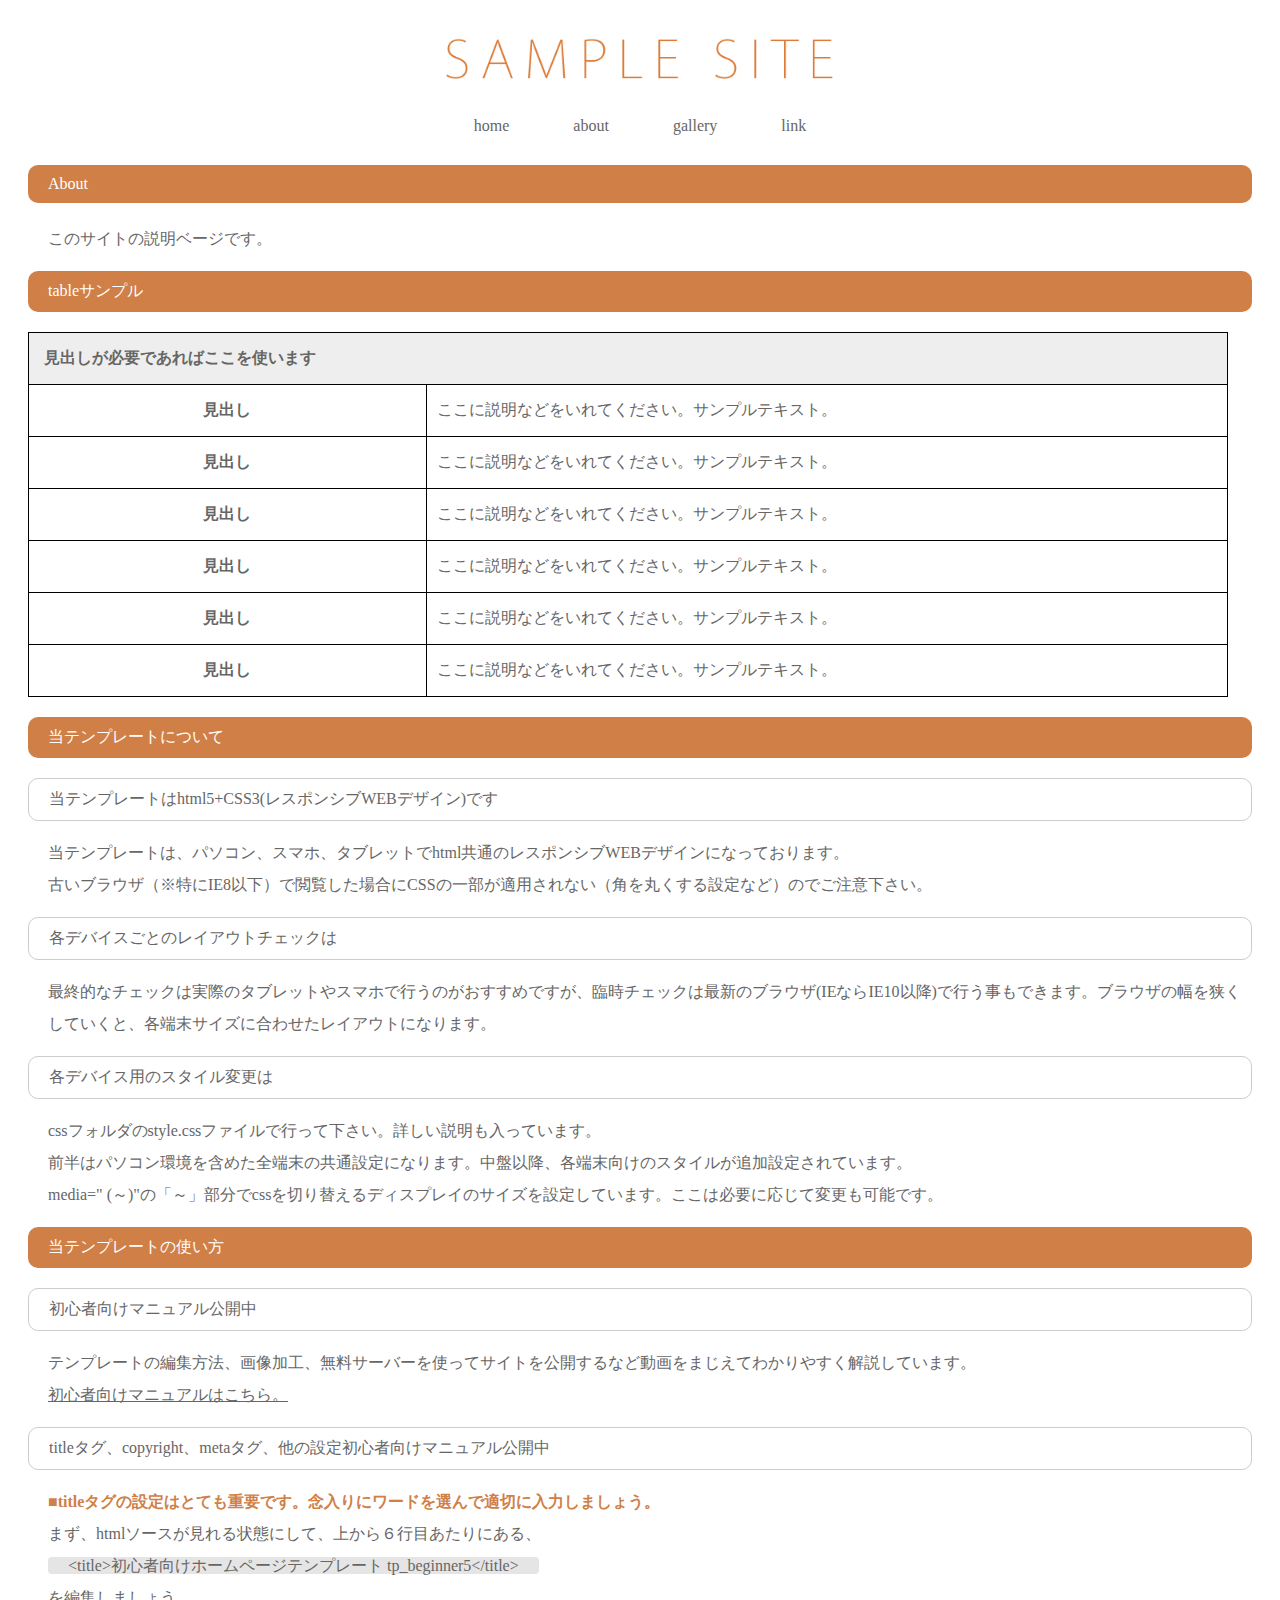
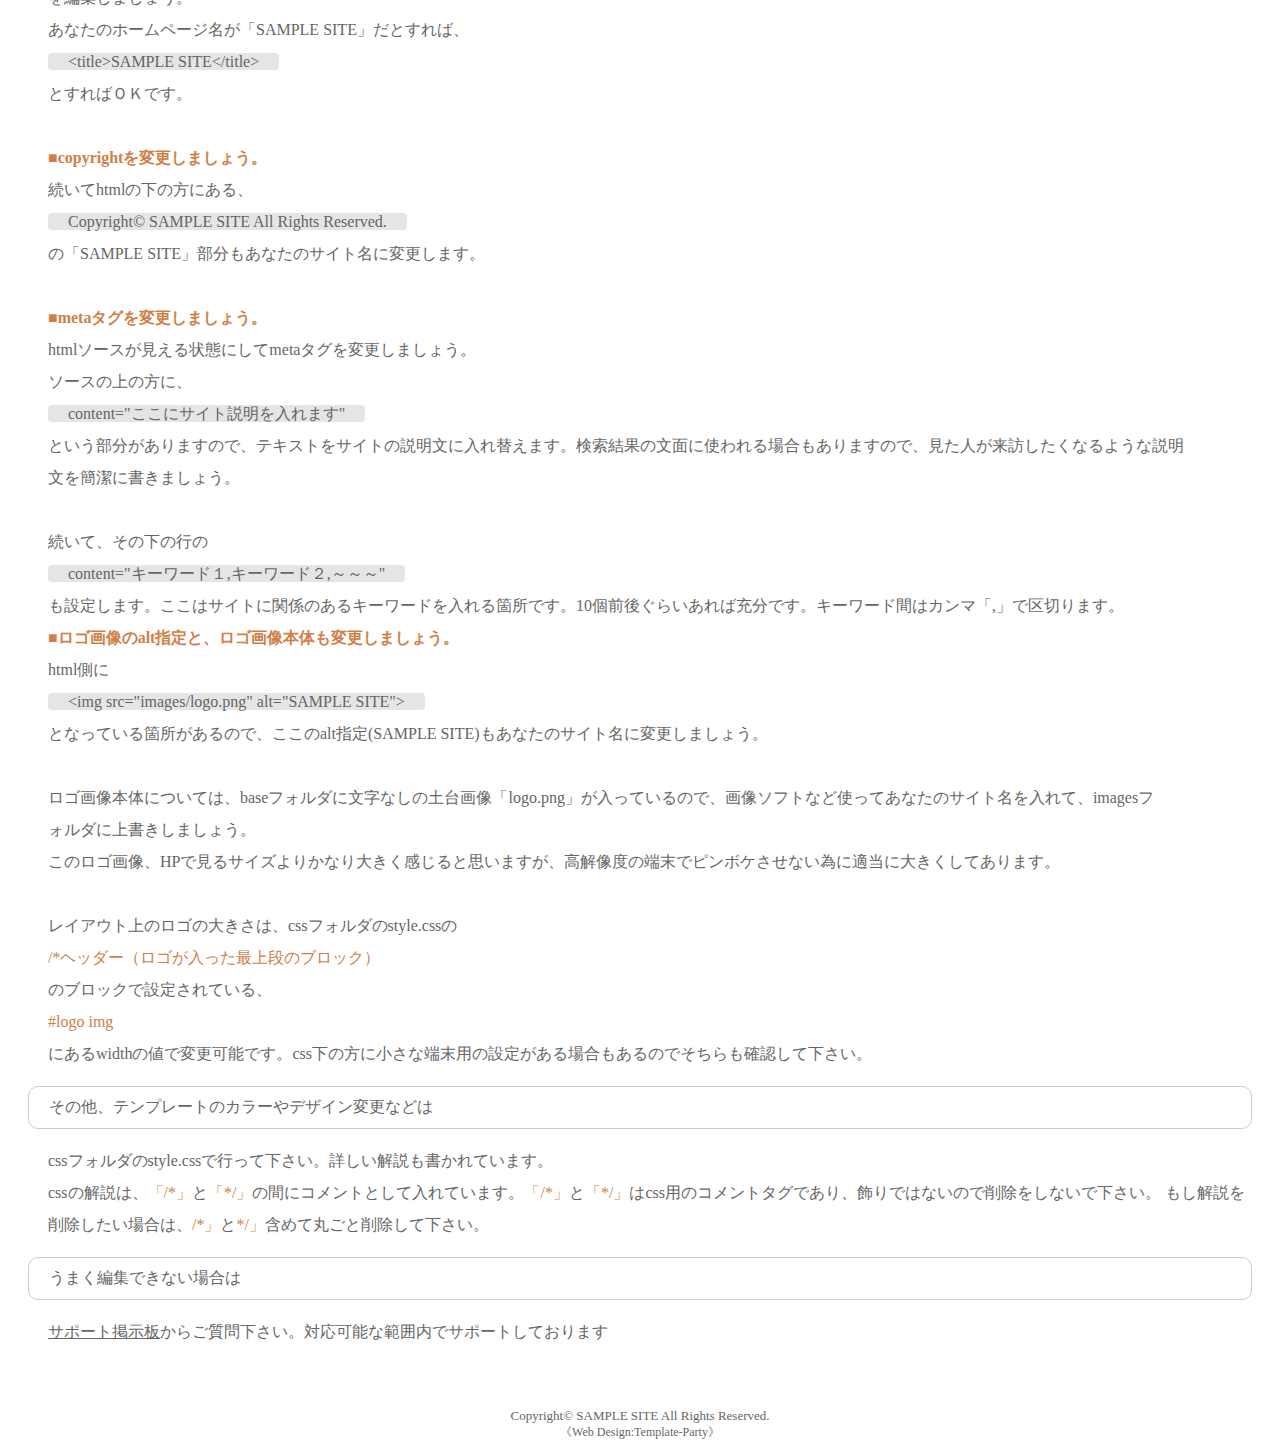
<file: 課題①/about.html>
<!DOCTYPE html>
<html lang="ja">
    <head>
        <meta charset="UTF-8">
        <meta name="viewport" content="width=devise-width, initial-scale=1.0">
        <title>TEST1</title>
        <link rel="stylesheet" href="style.css">
    </head>    
    <body>
        <div class="container">
            <header>
                <h1><img class="logo" src="images/logo.png" alt="logo"></a></h1>
                          </header>
            <nav>
                <div>
                    <ul>
                    <li><a href="index.html">home</a></li>
                    <li><a href="about.html">about</a></li>
                    <li><a href="gallery.html">gallery</a></li>
                    <li><a href="link.html">link</a></li>
                </ul>
            </div>
            </nav>
            <section>
                <h2>About</h2>
                <p>このサイトの説明ベージです。</p>
            </section>
            <section>
                <h2>tableサンプル</h2>
               <table border="1">
                   <tr>
                        <th colspan="2">見出しが必要であればここを使います</th>
                   </tr>
                   <tr>
                       <td class="name">見出し</td>
                       <td>ここに説明などをいれてください。サンプルテキスト。</td>
                   </tr>
                   <tr>
                       <td class="name">見出し</td>
                       <td>ここに説明などをいれてください。サンプルテキスト。</td>
                   </tr>
                   <tr>
                       <td class="name">見出し</td>
                       <td>ここに説明などをいれてください。サンプルテキスト。</td>
                   </tr>
                   <tr>
                       <td class="name">見出し</td>
                       <td>ここに説明などをいれてください。サンプルテキスト。</td>
                    </tr>
                    <tr>
                       <td class="name">見出し</td>
                       <td>ここに説明などをいれてください。サンプルテキスト。</td>
                    </tr>
                    <tr>
                       <td class="name">見出し</td>
                       <td>ここに説明などをいれてください。サンプルテキスト。</td>
                    </tr>
               </table>
            </section>
            <section>
                <h2>当テンプレートについて</h2>
                <h3>当テンプレートはhtml5+CSS3(レスポンシブWEBデザイン)です</h3>
                <p>
                    当テンプレートは、パソコン、スマホ、タブレットでhtml共通のレスポンシブWEBデザインになっております。<br>
                    古いブラウザ（※特にIE8以下）で閲覧した場合にCSSの一部が適用されない（角を丸くする設定など）のでご注意下さい。
                </p> 
                <h3>各デバイスごとのレイアウトチェックは</h3>
                <p>
                    最終的なチェックは実際のタブレットやスマホで行うのがおすすめですが、臨時チェックは最新のブラウザ(IEならIE10以降)で行う事もできます。ブラウザの幅を狭くしていくと、各端末サイズに合わせたレイアウトになります。
                </p> 
                <h3>各デバイス用のスタイル変更は</h3>
                <p>
                    cssフォルダのstyle.cssファイルで行って下さい。詳しい説明も入っています。<br>
                    前半はパソコン環境を含めた全端末の共通設定になります。中盤以降、各端末向けのスタイルが追加設定されています。<br>
                    media=" (～)"の「～」部分でcssを切り替えるディスプレイのサイズを設定しています。ここは必要に応じて変更も可能です。
                </p> 
            </section>
            <section>
                <h2>当テンプレートの使い方</h2>
                <h3>初心者向けマニュアル公開中</h3>
                <p>
                    テンプレートの編集方法、画像加工、無料サーバーを使ってサイトを公開するなど動画をまじえてわかりやすく解説しています。<br>
        <a href="#">初心者向けマニュアルはこちら。</a>
                </p>
                <h3>titleタグ、copyright、metaタグ、他の設定初心者向けマニュアル公開中</h3>
                    <p>
                        <span>■titleタグの設定はとても重要です。念入りにワードを選んで適切に入力しましょう。</span><br>
                        まず、htmlソースが見れる状態にして、上から６行目あたりにある、<br>
                        <span class="ab">&lt;title&gt;初心者向けホームページテンプレート tp_beginner5&lt;/title&gt;</span><br>
                        を編集しましょう。<br>
                        あなたのホームページ名が「SAMPLE SITE」だとすれば、<br>
                        <span class="ab">&lt;title&gt;SAMPLE SITE&lt;/title&gt;</span><br>
                        とすればＯＫです。<br><br>
                        <span>■copyrightを変更しましょう。</span><br>
                        続いてhtmlの下の方にある、<br>
                        <span class ="ab">Copyright© SAMPLE SITE All Rights Reserved.</span><br>
                        の「SAMPLE SITE」部分もあなたのサイト名に変更します。<br><br>
                        <span>■metaタグを変更しましょう。</span><br>
                        htmlソースが見える状態にしてmetaタグを変更しましょう。<br>
                        ソースの上の方に、<br>
                        <span class="ab">content="ここにサイト説明を入れます"</span><br>
                        という部分がありますので、テキストをサイトの説明文に入れ替えます。検索結果の文面に使われる場合もありますので、見た人が来訪したくなるような説明<br>
                        文を簡潔に書きましょう。<br><br>

                        続いて、その下の行の<br>            
                        <span class="ab">content="キーワード１,キーワード２,～～～"</span><br>
                        も設定します。ここはサイトに関係のあるキーワードを入れる箇所です。10個前後ぐらいあれば充分です。キーワード間はカンマ「,」で区切ります。<br>

                       <span> ■ロゴ画像のalt指定と、ロゴ画像本体も変更しましょう。</span><br>
                        html側に<br>
                        <span class="ab">&lt;img src=&quot;images/logo.png&quot; alt=&quot;SAMPLE SITE&quot;&gt;</span><br>
                        となっている箇所があるので、ここのalt指定(SAMPLE SITE)もあなたのサイト名に変更しましょう。<br><br>

                        ロゴ画像本体については、baseフォルダに文字なしの土台画像「logo.png」が入っているので、画像ソフトなど使ってあなたのサイト名を入れて、imagesフ<br>
                        ォルダに上書きしましょう。<br>
                        このロゴ画像、HPで見るサイズよりかなり大きく感じると思いますが、高解像度の端末でピンボケさせない為に適当に大きくしてあります。<br><br>

                        レイアウト上のロゴの大きさは、cssフォルダのstyle.cssの<br>      
                        <span class="abc">/*ヘッダー（ロゴが入った最上段のブロック）</span><br>
                        のブロックで設定されている、<br>
                        <span class="abc">#logo img</span><br>
                        にあるwidthの値で変更可能です。css下の方に小さな端末用の設定がある場合もあるのでそちらも確認して下さい。
                   </p>

                <h3>その他、テンプレートのカラーやデザイン変更などは</h3>
                <p>
                    cssフォルダのstyle.cssで行って下さい。詳しい解説も書かれています。<br>
                    cssの解説は、<span class="abc">「/*」</span>と<span class="abc">「*/」</span>の間にコメントとして入れています。<span class="abc">「/*」</span>と<span class="abc">「*/」</span>はcss用のコメントタグであり、飾りではないので削除をしないで下さい。
                    もし解説を削除したい場合は、<span class="abc">/*」</span>と<span class="abc">*/」</span>含めて丸ごと削除して下さい。
                </p>
                <h3>うまく編集できない場合は</h3>
                <p>
                    <a href="#">サポート掲示板</a>からご質問下さい。対応可能な範囲内でサポートしております
                </p>
            </section>
            <footer>
                Copyright&copy; <a href="#">SAMPLE SITE</a> All Rights Reserved.
                <div class="footer-under">
                《<a href="#">Web Design:Template-Party</a>》
                </div>
            </footer>
        </div>
    </body>
</html>
</file>
<file: 課題①/style.css>
h1,h2,h3,ul,li{
    margin: 0px;
    padding: 0;
    font-weight: normal;
}
img{
    max-width: 100%;
}
body{
    color: #666;
}
header{
    text-align: center;
}
img{
    max-width: 100%;
}
.container {
    max-width: 1400PX;
    margin: 0 auto;
    padding: 0 20px;
}
.logo{
    width: 400px;
    margin: 30px auto;
}
.mainimg{
    border-radius: 10px;
    margin-bottom: 30px;
}
nav ul li{
    list-style: none;
    display: inline;
}
nav{
    text-align: center;
    margin-bottom: 30px;
}
nav li a{
    padding: 15px 30px;
    text-decoration: none;
    color: #666;
}
nav li a:hover{
    border-bottom: 4px solid #d08047;
}
a{
    transition: 0.3s;
}
h2{
    background-color: #d08047;
    border-radius: 10px;
    color: white;
    padding: 10px 20px;
    font-size: 16px;
    font-weight: normal;
    margin-bottom: 20px;
}
section ul  {
    list-style: none;
    margin-bottom: 20px;
    line-height: 2;
}
.date{
    margin: 5px 20px;
    color: rgb(102,102,102);
    font-weight: bold;

}
h3{
    margin-bottom: 20;
    padding: 10px 20px;
    background: #fff;
    border: 1px solid #ccc;
    border-radius: 10px;
    font-size: 16px;
}
p {
    padding-left: 20px;
    line-height: 2.0;
}
section p span {
    font-weight: bold;
    color: #d08047

}
a {
    color:#666;
}
footer {
    text-align: center;
    font-size: 13px;
    margin-top: 60px;
}
.footer-under{
    font-size: 12px;
}
footer a{
    text-decoration: none;
}
footer a:hover{
    color: #d08047
}



table th{
    text-align: left;
    padding: 15px;
    background: #eeeeee;    
}
table td{
    padding:15px 10px;
}
.name{
    padding: 15px 80px;
    text-align: center;
    font-weight: bold;
}
table{
    border-collapse: collapse;
    margin-bottom: 20px;
    width: 1200px;
}
table th, table td{
    border: solid 1px black;
}
.ab{
    background: #e5e5e5;
    padding-left: 20px;
    padding-right: 20px;
    line-break: 0.5;
    border-radius: 4px;
    display: inline;
    color: #666;
    font-weight: normal;
}
.pa{
    padding-left: 20px;
    line-height: 1.0;
}
section a:hover{
    color: #d08047
}
.abc{
    font-weight: normal;
    color: #d08047
}



/* gallery画像 　大きさ　*/
img.sample1{
    float: left;
    margin: 10px 20px 20px 20px;
    max-width: 100%;
}

img.sample1{
    width: 230px;
    height: 230px;
}
/* 文章配置　区切り線*/
.sample{
    overflow: hidden;
    padding: 10px 20px;
    line-height: 2.0;
}



/*link画像大きさ*/
.link1{
    width: 335px;
    height: 120px;
}
/* 表画像はいち */
.name-link{
   text-align: center;
   font-weight: bold; 
}
/* 表のマスの大きさ*/
.name-link {
    width: 355px;
    height: 55px;
    padding: 0px 0px;
}
.name-link1{
    padding: 15px 80px;
    text-align: center;
    font-weight: bold;
}
</file>
